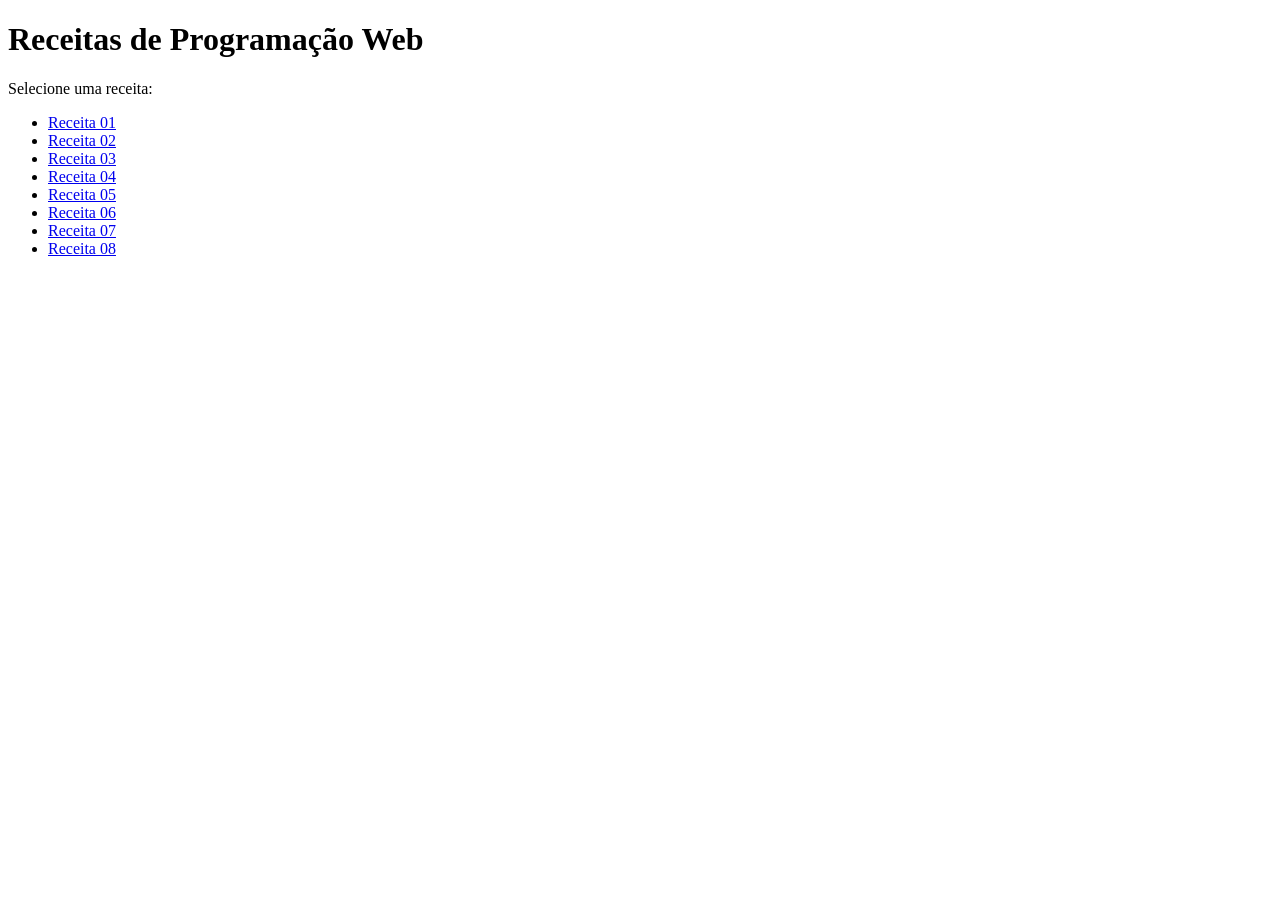
<file: index.html>
<!DOCTYPE html>
<html lang="pt-BR">

<head>
    <meta charset="UTF-8">
    <meta name="viewport" content="width=device-width, initial-scale=1.0">
    <title>Receitas de Programação Web</title>
</head>

<body>

    <h1>Receitas de Programação Web</h1>

    <p>Selecione uma receita:</p>

    <ul>
        <li><a href="receita-01/">Receita 01</a></li>
        <li><a href="receita-02/">Receita 02</a></li>
        <li><a href="receita-03/">Receita 03</a></li>
        <li><a href="receita-04/">Receita 04</a></li>
        <li><a href="receita-05/">Receita 05</a></li>
        <li><a href="receita-06/">Receita 06</a></li>
        <li><a href="receita-07/">Receita 07</a></li>
        <li><a href="receita-08/">Receita 08</a></li>
    </ul>

</body>

</html>
</file>
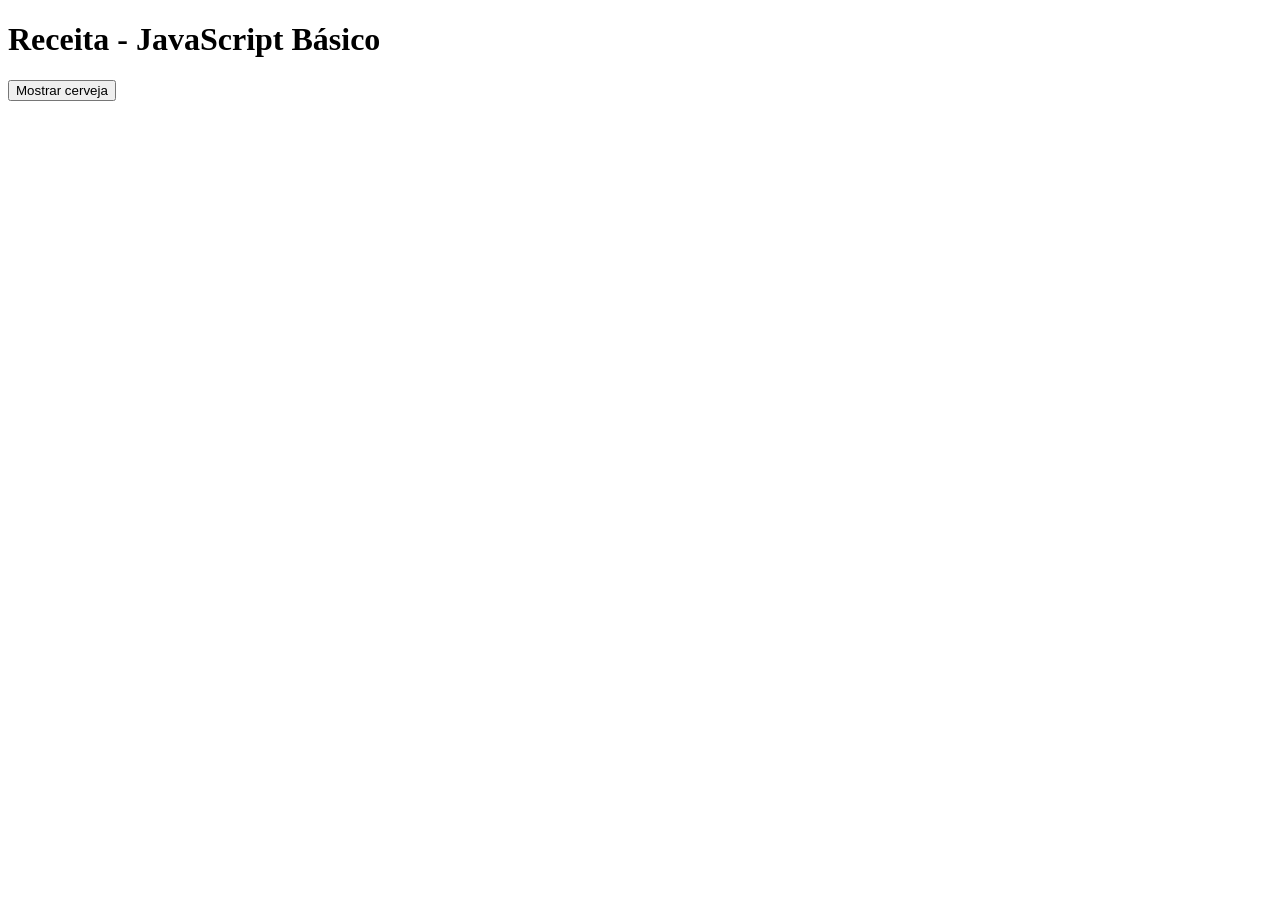
<file: receita-03/index.html>
<!DOCTYPE html>
<html lang="pt-BR">

<head>
    <meta charset="UTF-8">
    <meta name="viewport" content="width=device-width, initial-scale=1.0">

    <title>Receita JavaScript Básico</title>
</head>

<body>

    <h1>Receita - JavaScript Básico</h1>

    <div id="botao-container">
        <button id="botaoCarregar">
            Mostrar cerveja
        </button>
    </div>

    <div id="resultado"></div>


    <script>

        function carregarDiv() {

            let div = document.getElementById("resultado");

            div.innerHTML = `<h2>Guinness</h2>`;
        }


        let botao = document.getElementById("botaoCarregar");


        botao.addEventListener("click", carregarDiv);

    </script>

</body>

</html>
</file>
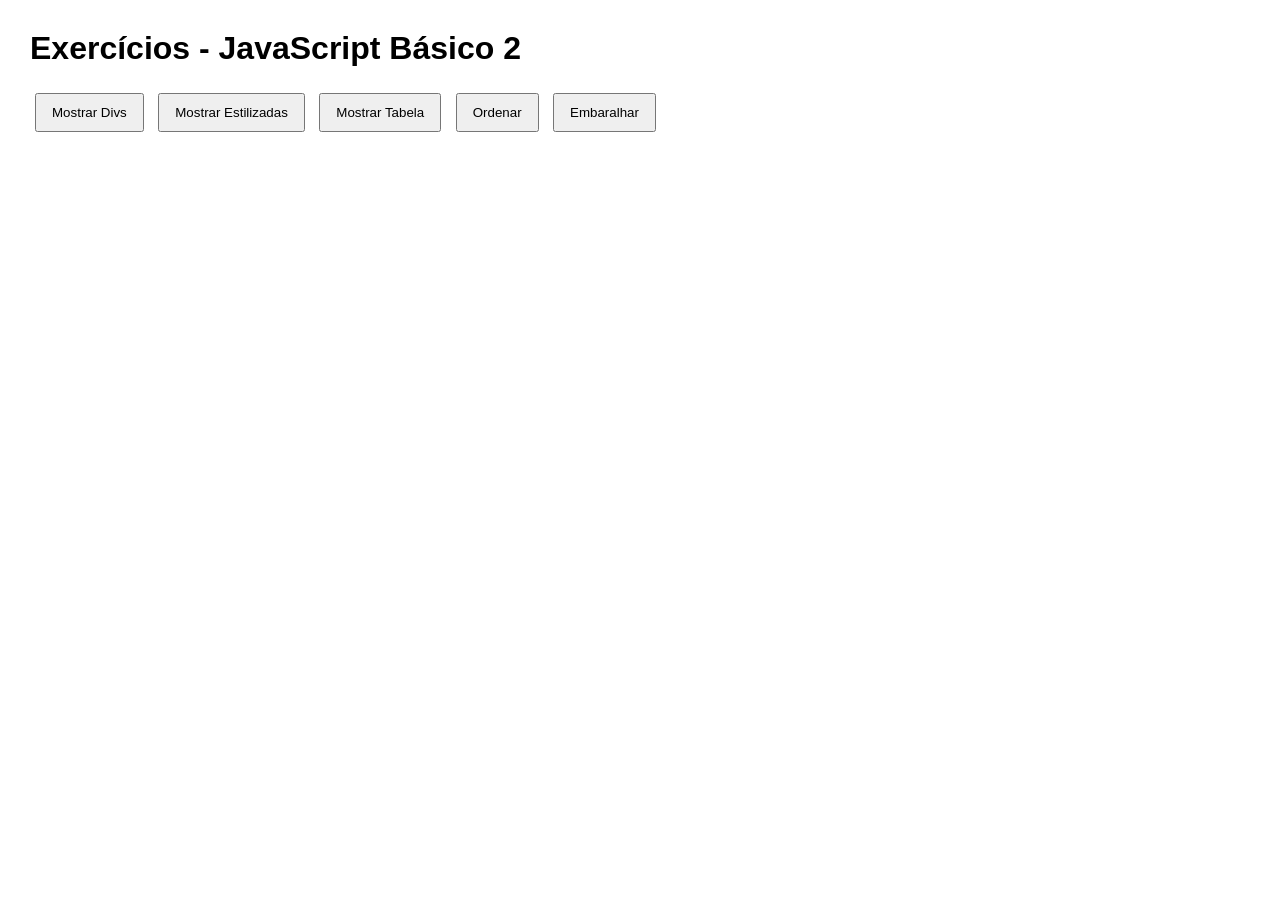
<file: receita-04/index.html>
<!DOCTYPE html>
<html lang="pt-BR">

<head>
    <meta charset="UTF-8">
    
    <title>Receita JavaScript Básico 2</title>

    <style>
        body {
            font-family: Arial, sans-serif;
            margin: 30px;
        }

        .cerveja {
            padding: 12px;
            margin: 8px 0;
            border: 3px solid black;
            border-radius: 8px;
            width: 250px;
        }

        button {
            padding: 10px 15px;
            margin: 5px;
            cursor: pointer;
        }

        table {
            border-collapse: collapse;
            border: 3px solid black;
            margin-top: 15px;
            width: 350px;
        }

        th,
        td {
            border: 3px solid black;
            padding: 10px;
            text-align: left;
        }

        tr:nth-child(odd) {
            background-color: lightgray;
        }

        tr:nth-child(even) {
            background-color: white;
        }

        th {
            background-color: lightblue;
            font-weight: bold;
        }
    </style>
</head>

<body>

    <h1>Exercícios - JavaScript Básico 2</h1>

    <div id="meu-amor">

        <button id="botaoDiv">
            Mostrar Divs
        </button>

        <button id="botaoEstilo">
            Mostrar Estilizadas
        </button>

        <button id="botaoTabela">
            Mostrar Tabela
        </button>

        <button id="botaoOrdenar">
            Ordenar
        </button>

        <button id="botaoEmbaralhar">
            Embaralhar
        </button>

        <div id="resultado"></div>

    </div>


    <script>

        let cervejas = [
            "Guiness",
            "Desperados",
            "Becks"
        ];


        function transformarDiv(item) {

            return `<div class="cerveja">${item}</div>`;

        }


        function transformarTabela(item) {

            return `<tr><td>${item}</td></tr>`;

        }


        function mostrarDivs() {

            let div = document.getElementById("resultado");

            let cervejasHtml = cervejas.map(transformarDiv);

            div.innerHTML = cervejasHtml.join("\n");

        }


        function mostrarTabela() {

            let div = document.getElementById("resultado");

            let cervejasHtml = cervejas.map(transformarTabela);

            div.innerHTML = `
                <table>
                    <tr>
                        <th>Cervejas</th>
                    </tr>

                    ${cervejasHtml.join("\n")}
                </table>
            `;

        }


        function ordenarCervejas() {

            cervejas.sort();

            mostrarDivs();

        }


        function embaralharCervejas() {

            cervejas.sort(() => Math.random() - 0.5);

            mostrarDivs();

        }


        let botaoDiv = document.getElementById("botaoDiv");

        botaoDiv.addEventListener("click", mostrarDivs);


        let botaoEstilo = document.getElementById("botaoEstilo");

        botaoEstilo.addEventListener("click", mostrarDivs);


        let botaoTabela = document.getElementById("botaoTabela");

        botaoTabela.addEventListener("click", mostrarTabela);


        let botaoOrdenar = document.getElementById("botaoOrdenar");

        botaoOrdenar.addEventListener("click", ordenarCervejas);


        let botaoEmbaralhar = document.getElementById("botaoEmbaralhar");

        botaoEmbaralhar.addEventListener("click", embaralharCervejas);

    </script>

</body>

</html>
</file>
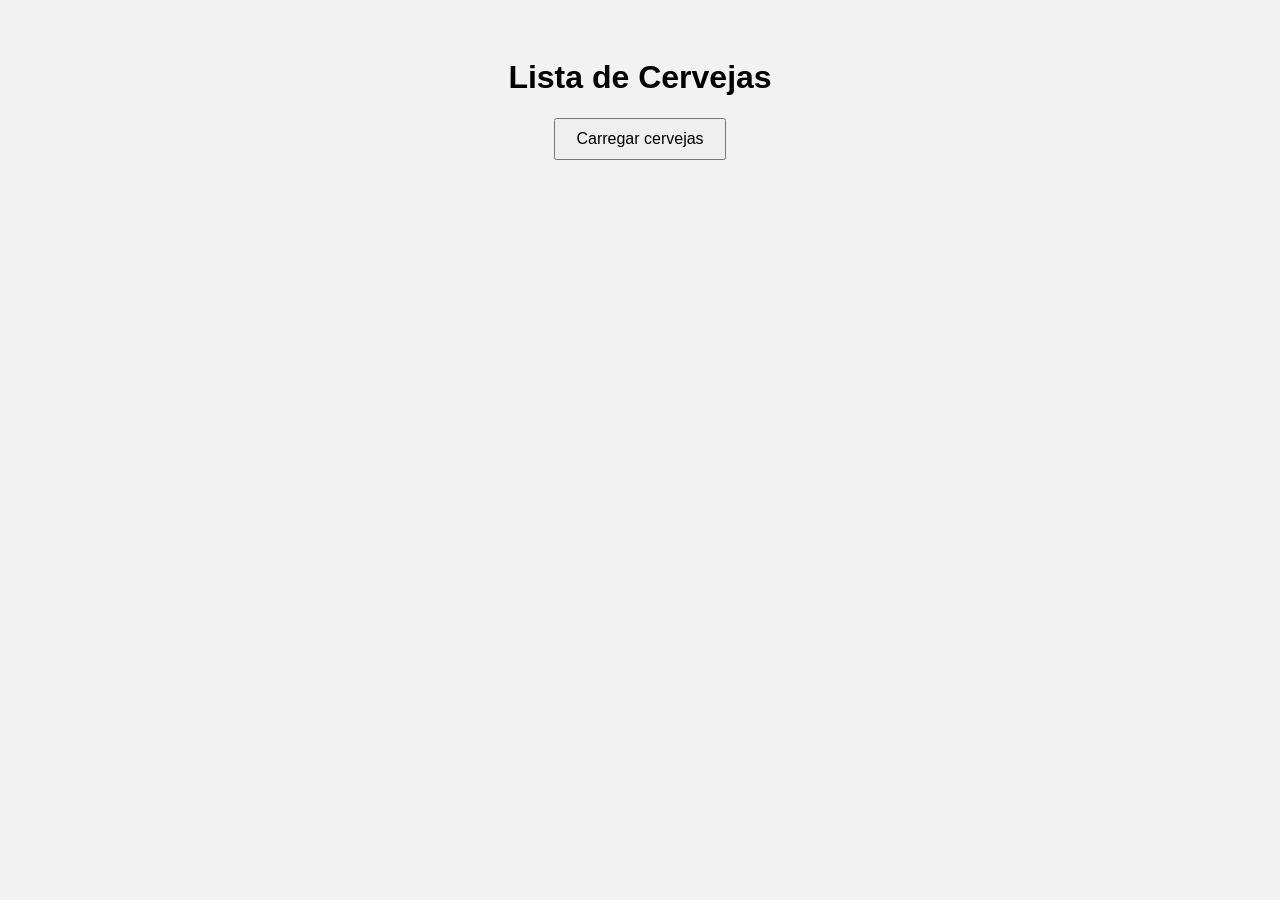
<file: receita-06/index.html>
<!DOCTYPE html>
<html lang="pt-BR">

<head>
    <meta charset="UTF-8">
    <meta name="viewport" content="width=device-width, initial-scale=1.0">

    <title>Cervejas</title>

    <style>
        body {
            font-family: Arial, sans-serif;
            background-color: #f2f2f2;
            padding: 30px;
        }

        h1 {
            text-align: center;
        }

        button {
            display: block;
            margin: 0 auto 20px;
            padding: 10px 20px;
            font-size: 16px;
            cursor: pointer;
        }

        table {
            width: 80%;
            margin: auto;
            border-collapse: collapse;
            background-color: white;
        }

        th,
        td {
            border: 1px solid #999;
            padding: 12px;
            text-align: center;
        }

        th {
            background-color: #ddd;
        }

        tr:nth-child(even) {
            background-color: #f2f2f2;
        }

        tr:hover {
            background-color: #e0e0e0;
        }
    </style>
</head>

<body>

    <h1>Lista de Cervejas</h1>

    <button id="botaoCarregar">
        Carregar cervejas
    </button>

    <div id="cervejasDiv"></div>

    <script>

        // Array de objetos
        let cervejas = [
            {
                name: "Guiness",
                alcohol: "10%",
                style: "Imperial Stout",
                ibu: "40"
            },

            {
                name: "Desperados",
                alcohol: "6%",
                style: "Lager",
                ibu: "25"
            },

            {
                name: "Becks",
                alcohol: "5%",
                style: "Pilsen",
                ibu: "20"
            }
        ];


        /*
         * Função genérica para carregar uma tabela.
         *
         * valores:
         *   array de objetos que será exibido
         *
         * id:
         *   id do elemento HTML onde a tabela será colocada
         *
         * cabecalhos:
         *   nomes das colunas
         *
         * propriedades:
         *   propriedades dos objetos que serão exibidas
         */
        const carregarDiv = (
            valores,
            id = "cervejasDiv",
            cabecalhos = ["Nome", "Álcool", "Estilo", "Amargor"],
            propriedades = ["name", "alcohol", "style", "ibu"]
        ) => {

            // Localiza o elemento HTML pelo ID
            const div = document.getElementById(id);

            // Cria os cabeçalhos da tabela
            const cabecalhoHtml = cabecalhos
                .map(cabecalho => `<th>${cabecalho}</th>`)
                .join("");

            // Cria as linhas da tabela
            const linhasHtml = valores
                .map(item => {

                    const colunas = propriedades
                        .map(propriedade => `<td>${item[propriedade]}</td>`)
                        .join("");

                    return `<tr>${colunas}</tr>`;
                })
                .join("\n");

            // Monta a tabela completa
            div.innerHTML = `
                <table>
                    <thead>
                        <tr>
                            ${cabecalhoHtml}
                        </tr>
                    </thead>

                    <tbody>
                        ${linhasHtml}
                    </tbody>
                </table>
            `;
        };


        // Localiza o botão
        const botao = document.getElementById("botaoCarregar");


        // Quando o botão for clicado,
        // chama a função carregarDiv
        botao.addEventListener(
            "click",
            () => carregarDiv(cervejas)
        );

    </script>

</body>

</html>
</file>
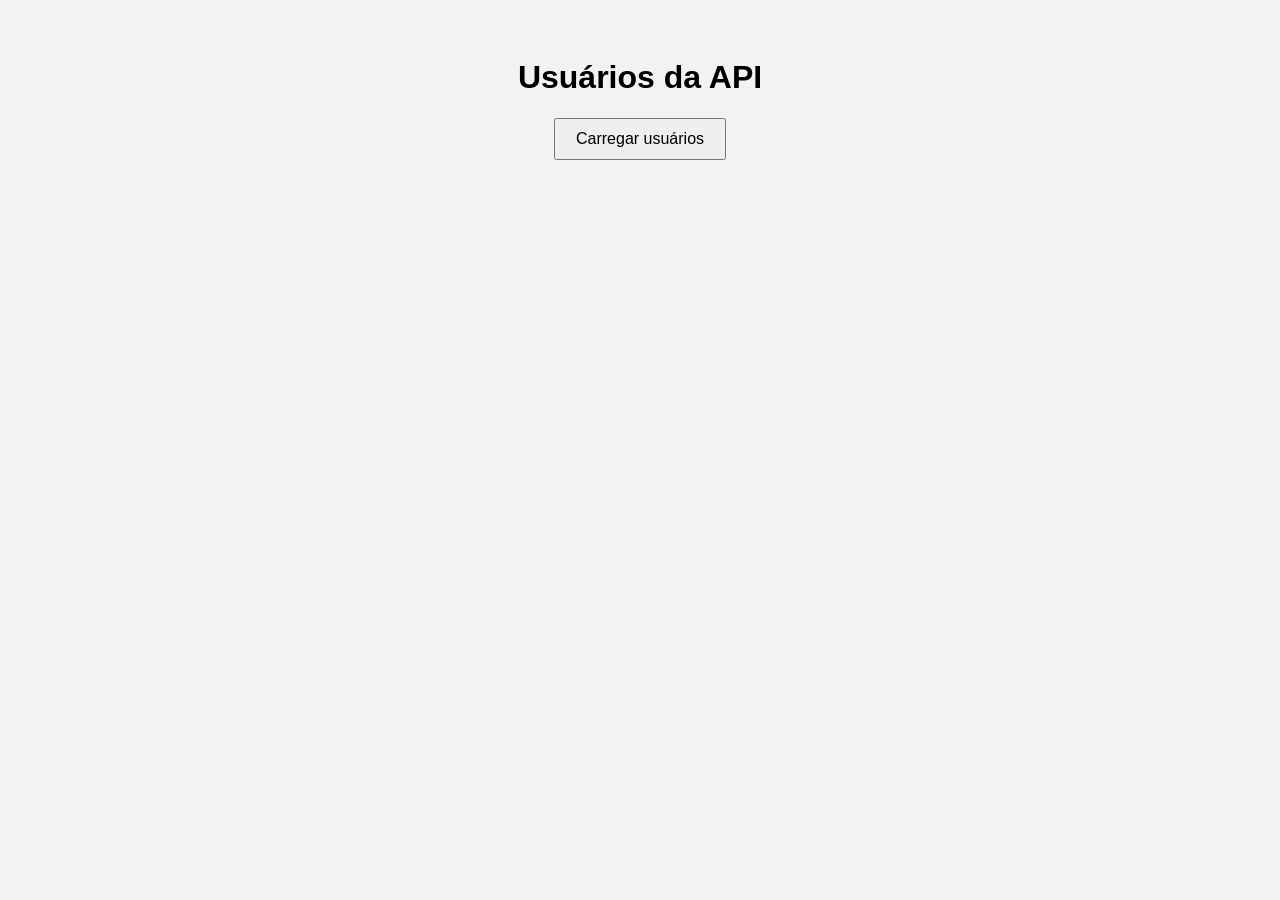
<file: receita-07/index.html>
<!DOCTYPE html>
<html lang="pt-BR">

<head>
    <meta charset="UTF-8">
    <meta name="viewport" content="width=device-width, initial-scale=1.0">

    <title>Fetch e JSON</title>

    <style>
        body {
            font-family: Arial, sans-serif;
            background-color: #f2f2f2;
            padding: 30px;
        }

        h1 {
            text-align: center;
        }

        button {
            display: block;
            margin: 20px auto;
            padding: 10px 20px;
            font-size: 16px;
            cursor: pointer;
        }

        #mensagem {
            text-align: center;
            margin: 20px;
            font-weight: bold;
        }

        table {
            width: 90%;
            margin: auto;
            border-collapse: collapse;
            background-color: white;
        }

        th,
        td {
            border: 1px solid #999;
            padding: 12px;
            text-align: center;
        }

        th {
            background-color: #ddd;
        }

        tr:nth-child(even) {
            background-color: #f2f2f2;
        }

        tr:hover {
            background-color: #e0e0e0;
        }
    </style>
</head>

<body>

    <h1>Usuários da API</h1>

    <button id="botaoCarregar">
        Carregar usuários
    </button>

    <div id="mensagem"></div>

    <div id="dadosDiv"></div>

    <script src="tabela.js"></script>

    <script>

        let usuarios = [];


        async function carregarUsuarios() {

            const mensagem = document.getElementById("mensagem");

            try {

                mensagem.innerHTML = "Carregando dados...";

                const resposta = await fetch(
                    "https://jsonplaceholder.typicode.com/users"
                );

                if (!resposta.ok) {
                    throw new Error("Erro ao acessar a API.");
                }

                usuarios = await resposta.json();


                if (usuarios.length === 0) {

                    mensagem.innerHTML = "Nenhum usuário encontrado.";

                    return;
                }


                carregarTabela(
                    usuarios,
                    "dadosDiv",
                    ["Nome", "Usuário", "E-mail", "Cidade", "Telefone"],
                    ["name", "username", "email", "address.city", "phone"]
                );


                mensagem.innerHTML =
                    `${usuarios.length} usuários carregados com sucesso.`;

            } catch (erro) {

                mensagem.innerHTML =
                    "Não foi possível carregar os dados da API.";

                console.error(erro);
            }
        }


        const botao = document.getElementById("botaoCarregar");


        botao.addEventListener(
            "click",
            () => carregarUsuarios()
        );

    </script>

</body>

</html>
</file>
